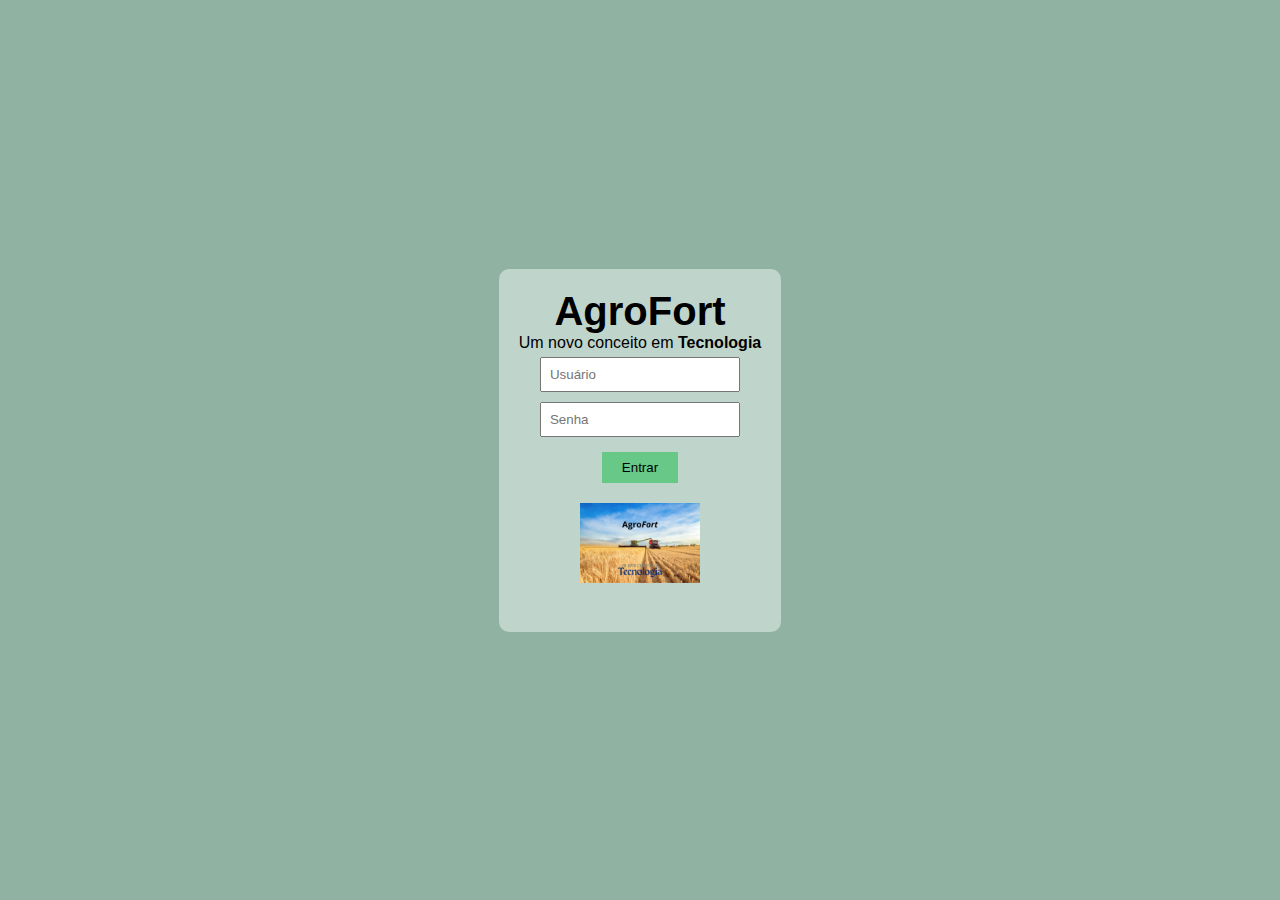
<file: index.html>
<!DOCTYPE html>
<html lang="pt-br">
<head>
    <meta charset="UTF-8">
    <meta name="viewport" content="width=device-width, initial-scale=1.0">
    <title>AgroFort - Login</title>
    <link rel="stylesheet" href="style.css">
</head>

<body class="login-body">
    <div class="login-container">
        <h1>Agro<span>Fort</span></h1>
        <p>Um novo conceito em <strong>Tecnologia</strong></p>
        <form id="loginForm">
            <input type="text" id="username" placeholder="Usuário" required><br>
            <input type="password" id="password" placeholder="Senha" required><br>
            <button type="submit">Entrar</button>
        </form>
        <img src="AgroFort.png" alt="Logo AgroFort" class="login-logo">
        <p class="login-error" id="loginError"></p>
    </div>
<script src="script.js"></script>
</body>
</html>
</file>
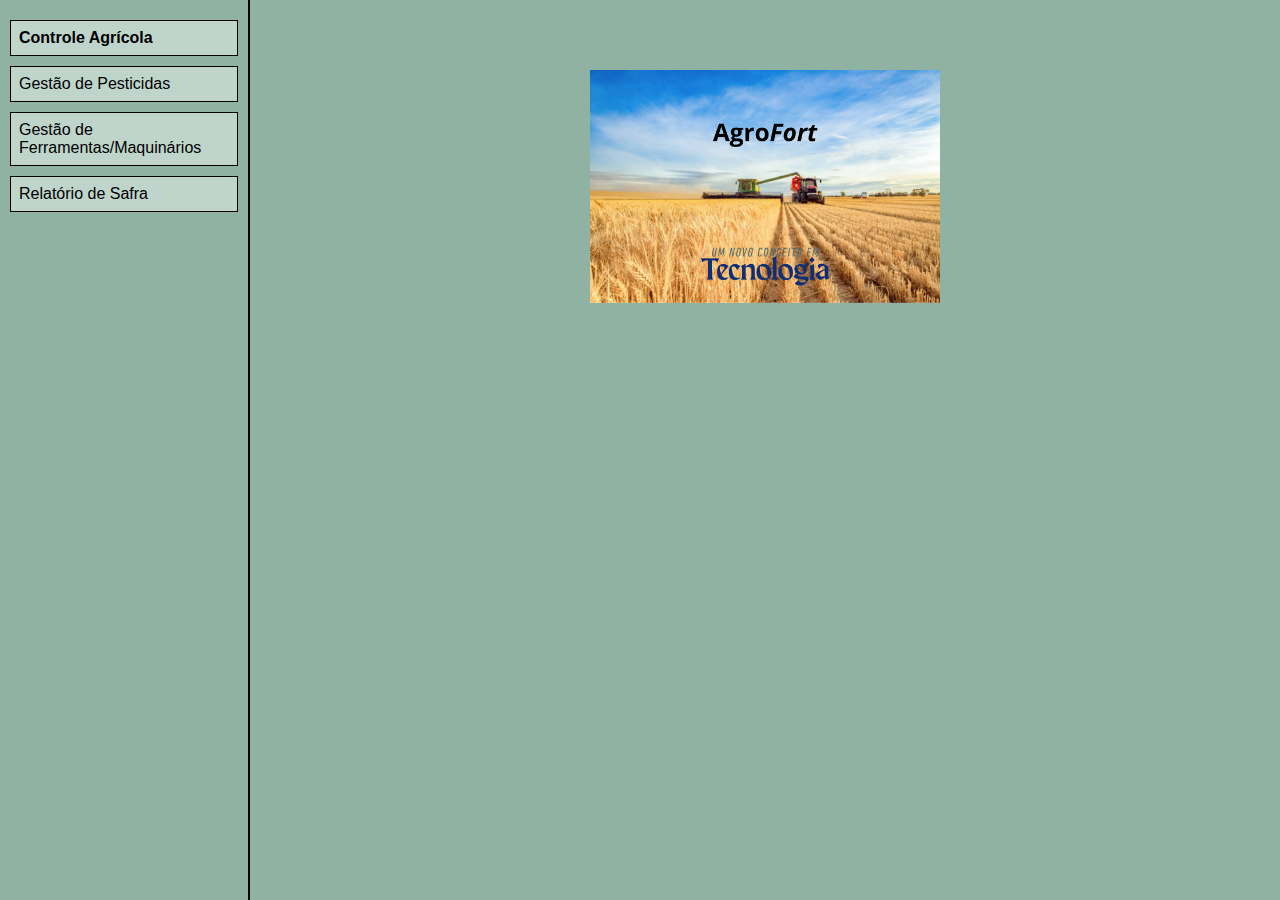
<file: dashboard.html>
<!DOCTYPE html>
<html lang="pt-br">
<head>
  <meta charset="UTF-8">
  <meta name="viewport" content="width=device-width, initial-scale=1.0">
  <title>AgroFort</title>
  <link rel="stylesheet" href="style.css">
</head>
<body>
  <nav class="sidebar">
      <div class="menu-button" id="menu-toggle">&#9776;</div>
      <ul id="menu">
          <li><a href="#" onclick="showSection('dashboard')"><strong>Controle Agrícola</strong></a></li>
          <li><a href="#" onclick="showSection('pesticidas')">Gestão de Pesticidas</a></li>
          <li><a href="#" onclick="showSection('ferramentas')">Gestão de Ferramentas/Maquinários</a></li>
          <li><a href="#" onclick="showSection('safra')">Relatório de Safra</a></li>
        </ul>
    </nav>
    
    <div class="main">
        <div id="dashboard" class="logo section">
            <!-- <h1>Agro<span>Fort</span></h1> -->
            <img src="AgroFort.png" alt="Logo AgroFort" class="sidebar-logo">
      <!-- <p>Um novo conceito em <strong>Tecnologia</strong></p> -->
    </div>

    <!-- Gestão de Pesticidas -->
    <section id="pesticidas" class="card section hidden">
      <h2>Gestão de Pesticidas</h2>
      <form onsubmit="addPesticida(event)">
        <input type="text" id="nomePesticida" placeholder="Nome" required>
        <input type="number" id="valorPesticida" placeholder="Valor (R$)" required>
        <button type="submit">Adicionar ➕</button>
      </form>
      <table>
        <thead>
          <tr><th>Nome</th><th>Valor (R$)</th><th>Ações</th></tr>
        </thead>
        <tbody id="pesticidasTable"></tbody>
      </table>
    </section>

    <!-- Gestão de Ferramentas -->
    <section id="ferramentas" class="card section hidden">
      <h2>Gestão de Ferramentas/Maquinários</h2>
      <form onsubmit="addFerramenta(event)">
        <input type="text" id="nomeFerramenta" placeholder="Nome" required>
        <input type="number" id="valorFerramenta" placeholder="Valor (R$)" required>
        <button type="submit">Adicionar ➕</button>
      </form>
      <table>
        <thead>
          <tr><th>Nome</th><th>Valor (R$)</th><th>Ações</th></tr>
        </thead>
        <tbody id="ferramentasTable"></tbody>
      </table>
    </section>

    <!-- Relatório de Safra -->
    <section id="safra" class="card section hidden">
      <h2>Relatório de Safra</h2>
      <strong>Sementes, e outros custos.</strong>
      <div id="custosRelatorio"></div>
    </section>
  </div>

<script src="script.js"></script>
</body>
</html>
</file>
<file: style.css>
/* Reset básico */
* {
    margin: 0;
    padding: 0;
    box-sizing: border-box;
    font-family: sans-serif;
}
.login-logo {
    
    width: 120px;
    margin-bottom: 15px;
    margin-top: 20px;

}
.sidebar-logo {
    width: 350px;
    display: block;
    margin: 10px auto;
    margin-top: 50px;
}

/* Página Login */
body.login-body {
    background-color: #90B2A3;
    display: flex;
    justify-content: center;
    align-items: center;
    height: 100vh;
}

.login-container {
    background-color: #BFD5CC;
    padding: 20px;
    border-radius: 10px;
    text-align: center;
}

.login-container h1 {
    font-size: 2.5em;
}

.login-container span {
    color: black;
    font-weight: bold;
}

.login-container input {
    margin: 5px 0;
    padding: 8px;
    width: 200px;
}

.login-container button {
    padding: 8px 20px;
    background-color: #67C887;
    border: none;
    cursor: pointer;
}

.login-container button:hover {
    background-color: #4EB571;
}

.login-error {
    color: red;
    margin-top: 10px;
}

/* Layout Geral */
body {
    background-color: #90B2A3;
    display: flex;
    flex-direction: row;
    min-height: 100vh;
    overflow-x: hidden;
}

/* Sidebar */
.sidebar {
    min-width: 250px;
    max-width: 250px;
    background-color: #90B2A3;
    padding: 10px;
    border-right: 2px solid black;
    display: flex;
    flex-direction: column;
}

.sidebar ul {
    list-style: none;
    padding: 0;
}

.sidebar li {
    margin: 10px 0;
}

.sidebar a {
    text-decoration: none;
    color: black;
    display: block;
    padding: 8px;
    border: 1px solid black;
    background-color: #BFD5CC;
    transition: background 0.3s;
}

.sidebar a:hover {
    background-color: #A0C2B5;
}

.menu-button {
    display: none;
    font-size: 24px;
    cursor: pointer;
    text-align: right;
}

/* Main */
.main {
    flex: 1;
    padding: 20px;
    display: flex;
    flex-direction: column;
    gap: 20px;
}

.logo {
    text-align: center;
}

.logo h1 {
    font-size: 2.5em;
}

.logo span {
    color: black;
    font-weight: bold;
}

.logo p {
    margin-top: 10px;
    color: navy;
}

/* Card */
.card {
    background-color: #BFD5CC;
    border-radius: 8px;
    padding: 20px;
    text-align: left;
    width: 100%;
    overflow-x: auto;
}

.card table {
    width: 100%;
    border-collapse: collapse;
    margin-top: 10px;
}

.card th,
.card td {
    border-bottom: 1px solid black;
    padding: 8px;
}

button {
    margin-top: 10px;
    background-color: #67C887;
    border: none;
    padding: 8px 16px;
    cursor: pointer;
}

button:hover {
    background-color: #4EB571;
}

/* Esconde seções */
.hidden {
    display: none;
}

/* Responsivo */
@media (max-width: 768px) {
    body {
        flex-direction: column;
    }

    .sidebar {
        width: 100%;
        max-width: 100%;
        min-width: 100%;
        border-right: none;
        border-bottom: 2px solid black;
        flex-direction: row;
        align-items: center;
        justify-content: space-between;
    }

    .sidebar ul {
        display: none;
        flex-direction: column;
        width: 100%;
        background-color: #90B2A3;
    }

    .sidebar ul.active {
        display: flex;
    }

    .sidebar li {
        width: 100%;
    }

    .sidebar a {
        padding: 10px;
    }

    .menu-button {
        display: block;
    }

    .main {
        padding: 10px;
    }
}

/* Relatório Safra comportamento */
@media (max-width: 768px) {
    .safra-section {
        order: 2;
        width: 100%;
    }
}

@media (min-width: 769px) {
    .safra-section {
        order: 0;
    }
}
</file>
